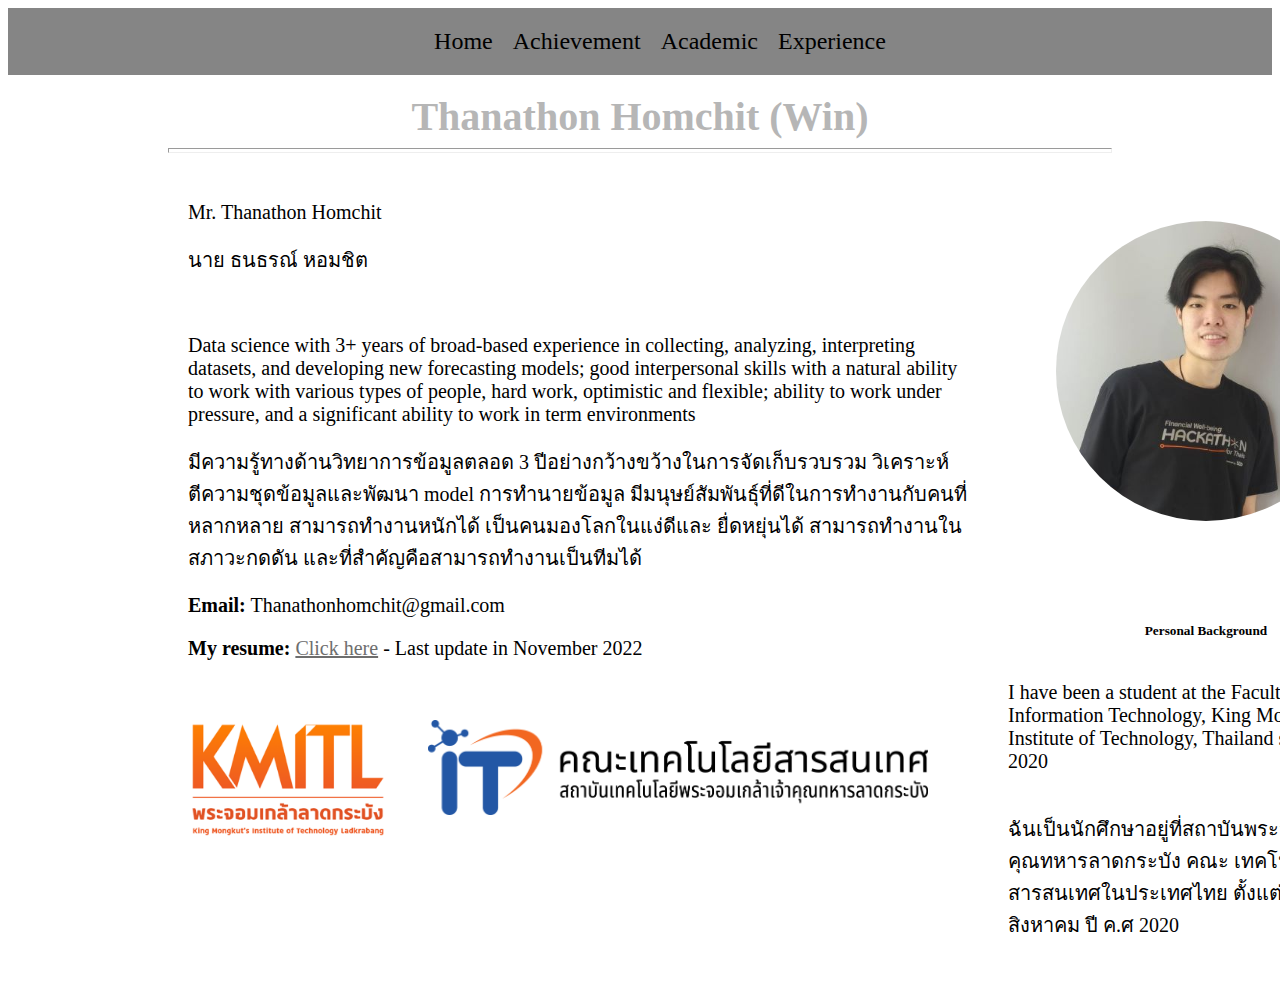
<file: index.html>
<!DOCTYPE html>
<html lang="en">
  <head>
    <meta charset="UTF-8" />
    <meta http-equiv="X-UA-Compatible" content="IE=edge" />
    <meta name="viewport" content="width=device-width, initial-scale=1.0" />
    <link rel="stylesheet" href="css/main.css" />
    <link rel="stylesheet" href="css/homepage.css" />
    <link
      href="https://cdn.jsdelivr.net/npm/bootstrap@5.3.0-alpha1/dist/css/bootstrap.min.css"
      rel="stylesheet"
      integrity="sha384-GLhlTQ8iRABdZLl6O3oVMWSktQOp6b7In1Zl3/Jr59b6EGGoI1aFkw7cmDA6j6gD"
      crossorigin="anonymous"
    />
    <script
      src="https://cdn.jsdelivr.net/npm/bootstrap@5.3.0-alpha1/dist/js/bootstrap.bundle.min.js"
      integrity="sha384-w76AqPfDkMBDXo30jS1Sgez6pr3x5MlQ1ZAGC+nuZB+EYdgRZgiwxhTBTkF7CXvN"
      crossorigin="anonymous"
    ></script>
    <title>Thanathon Homchit</title>
  </head>
  <body>
    <nav>
      <ul>
        <li><a href="index.html">Home</a></li>
        <li><a href="achievement.html">Achievement</a></li>
        <li><a href="academic.html">Academic</a></li>
        <li><a href="experiment.html">Experience</a></li>
      </ul>
    </nav>

    <br />
    <div class="container">
      <div class="harder">Thanathon Homchit (Win)</div>
      <hr />
      <div class="main">
        <div class="left">
          <p>Mr. Thanathon Homchit</p>
          <p>นาย ธนธรณ์ หอมชิต</p>
          <br />
          <p>
            Data science with 3+ years of broad-based experience in collecting,
            analyzing, interpreting datasets, and developing new forecasting
            models; good interpersonal skills with a natural ability to work
            with various types of people, hard work, optimistic and flexible;
            ability to work under pressure, and a significant ability to work in
            term environments
          </p>
          <p>
            มีความรู้ทางด้านวิทยาการข้อมูลตลอด 3
            ปีอย่างกว้างขว้างในการจัดเก็บรวบรวม วิเคราะห์
            ตีความชุดข้อมูลและพัฒนา model การทำนายข้อมูล
            มีมนุษย์สัมพันธุ์ที่ดีในการทำงานกับคนที่หลากหลาย สามารถทำงานหนักได้
            เป็นคนมองโลกในแง่ดีและ ยื่ดหยุ่นได้ สามารถทำงานในสภาวะกดดัน
            และที่สำคัญคือสามารถทำงานเป็นทีมได้
          </p>
          <p><b>Email:</b> Thanathonhomchit@gmail.com</p>
          <p class="click">
            <b>My resume: </b>
            <a href="#">Click here</a> - Last update in November 2022
          </p>

          <div class="kmitl">
            <a href="https://www.kmitl.ac.th/" target="_blank"
              ><img src="image\Kmitl.png" alt="Kmitl" width="200px"
            /></a>
            <a
              href="https://www.it.kmitl.ac.th/th/"
              style="margin: 40px"
              target="_blank"
              ><img src="image\it kmitl.png" alt="Kmitl" width="500px"
            /></a>
          </div>
        </div>
        <div class="right">
          <div class="image">
            <img
              class="image"
              src="image/profile 2.jpg"
              alt="myprofile"
              height="400px"
            />
          </div>
          <br />
          <br />

          <h5>Personal Background</h5>
          <p>
            I have been a student at the Faculty of Information Technology, King
            Mongkut’s Institute of Technology, Thailand since August 2020
          </p>
          <p>
            ฉันเป็นนักศึกษาอยู่ที่สถาบันพระจอมเกล้าเจ้าคุณทหารลาดกระบัง คณะ
            เทคโนโลยีสารสนเทศในประเทศไทย ตั้งแต่เดือน สิงหาคม ปี ค.ศ 2020
          </p>
        </div>
      </div>
    </div>
  </body>
</html>
</file>
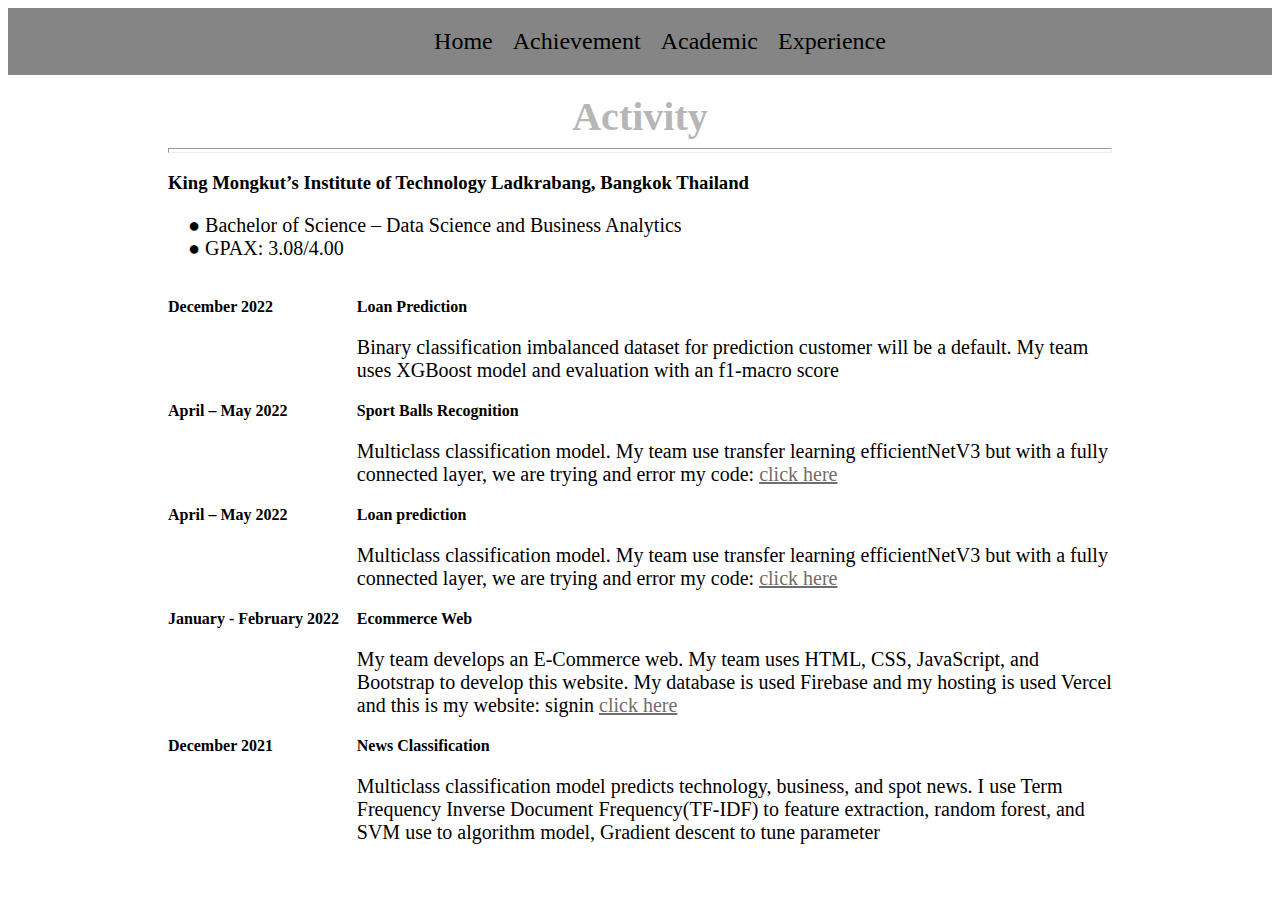
<file: academic.html>
<!DOCTYPE html>
<html lang="en">
  <head>
    <meta charset="UTF-8" />
    <meta http-equiv="X-UA-Compatible" content="IE=edge" />
    <meta name="viewport" content="width=device-width, initial-scale=1.0" />
    <link rel="stylesheet" href="css/main.css" />
    <link rel="stylesheet" href="css/academic.css" />
    <link
      href="https://cdn.jsdelivr.net/npm/bootstrap@5.3.0-alpha1/dist/css/bootstrap.min.css"
      rel="stylesheet"
      integrity="sha384-GLhlTQ8iRABdZLl6O3oVMWSktQOp6b7In1Zl3/Jr59b6EGGoI1aFkw7cmDA6j6gD"
      crossorigin="anonymous"
    />
    <script
      src="https://cdn.jsdelivr.net/npm/bootstrap@5.3.0-alpha1/dist/js/bootstrap.bundle.min.js"
      integrity="sha384-w76AqPfDkMBDXo30jS1Sgez6pr3x5MlQ1ZAGC+nuZB+EYdgRZgiwxhTBTkF7CXvN"
      crossorigin="anonymous"
    ></script>
    <title>Academic</title>
  </head>
  <body>
    <nav>
      <ul>
        <li><a href="index.html">Home</a></li>
        <li><a href="achievement.html">Achievement</a></li>
        <li><a href="academic.html">Academic</a></li>
        <li><a href="experiment.html">Experience</a></li>
      </ul>
    </nav>

    <br />
    <div class="container">
      <div class="harder">Activity</div>
      <hr />
      <div class="main">
        <h3>
          King Mongkut’s Institute of Technology Ladkrabang, Bangkok Thailand
        </h3>
        <p>
          &emsp;● Bachelor of Science – Data Science and Business Analytics
          <br />
          &emsp;● GPAX: 3.08/4.00
        </p>
        <br />
        <div class="activity">
          <div class="year">
            <b>December 2022</b>
          </div>
          <div class="project">
            <b>Loan Prediction</b>
            <p class>
              Binary classification imbalanced dataset for prediction customer
              will be a default. My team uses XGBoost model and evaluation with
              an f1-macro score
            </p>
          </div>
        </div>

        <div class="activity">
          <div class="year">
            <b>April – May 2022</b>
          </div>
          <div class="project">
            <b>Sport Balls Recognition</b>
            <p class="click">
              Multiclass classification model. My team use transfer learning
              efficientNetV3 but with a fully connected layer, we are trying and
              error my code:
              <a
                href="https://colab.research.google.com/drive/1eZnhRSrBr9Q32WQgsxM7bSc2DjQtibtj?usp=sharing"
              >
                click here</a
              >
            </p>
          </div>
        </div>

        <div class="activity">
          <div class="year">
            <b>April – May 2022</b>
          </div>
          <div class="project">
            <b>Loan prediction</b>
            <p class="click">
              Multiclass classification model. My team use transfer learning
              efficientNetV3 but with a fully connected layer, we are trying and
              error my code:
              <a
                href="https://colab.research.google.com/drive/1eZnhRSrBr9Q32WQgsxM7bSc2DjQtibtj?usp=sharing"
              >
                click here</a
              >
            </p>
          </div>
        </div>

        <div class="activity">
          <div class="year">
            <b>January - February 2022</b>
          </div>
          <div class="project">
            <b>Ecommerce Web</b>
            <p class="click">
              My team develops an E-Commerce web. My team uses HTML, CSS,
              JavaScript, and Bootstrap to develop this website. My database is
              used Firebase and my hosting is used Vercel and this is my
              website: signin
              <a href="signin (jibjib.vercel.app)"> click here</a>
            </p>
          </div>
        </div>

        <div class="activity">
          <div class="year">
            <b>December 2021</b>
          </div>
          <div class="project">
            <b>News Classification</b>
            <p>
              Multiclass classification model predicts technology, business, and
              spot news. I use Term Frequency Inverse Document Frequency(TF-IDF)
              to feature extraction, random forest, and SVM use to algorithm
              model, Gradient descent to tune parameter
            </p>
          </div>
        </div>
      </div>
    </div>
  </body>
</html>
</file>
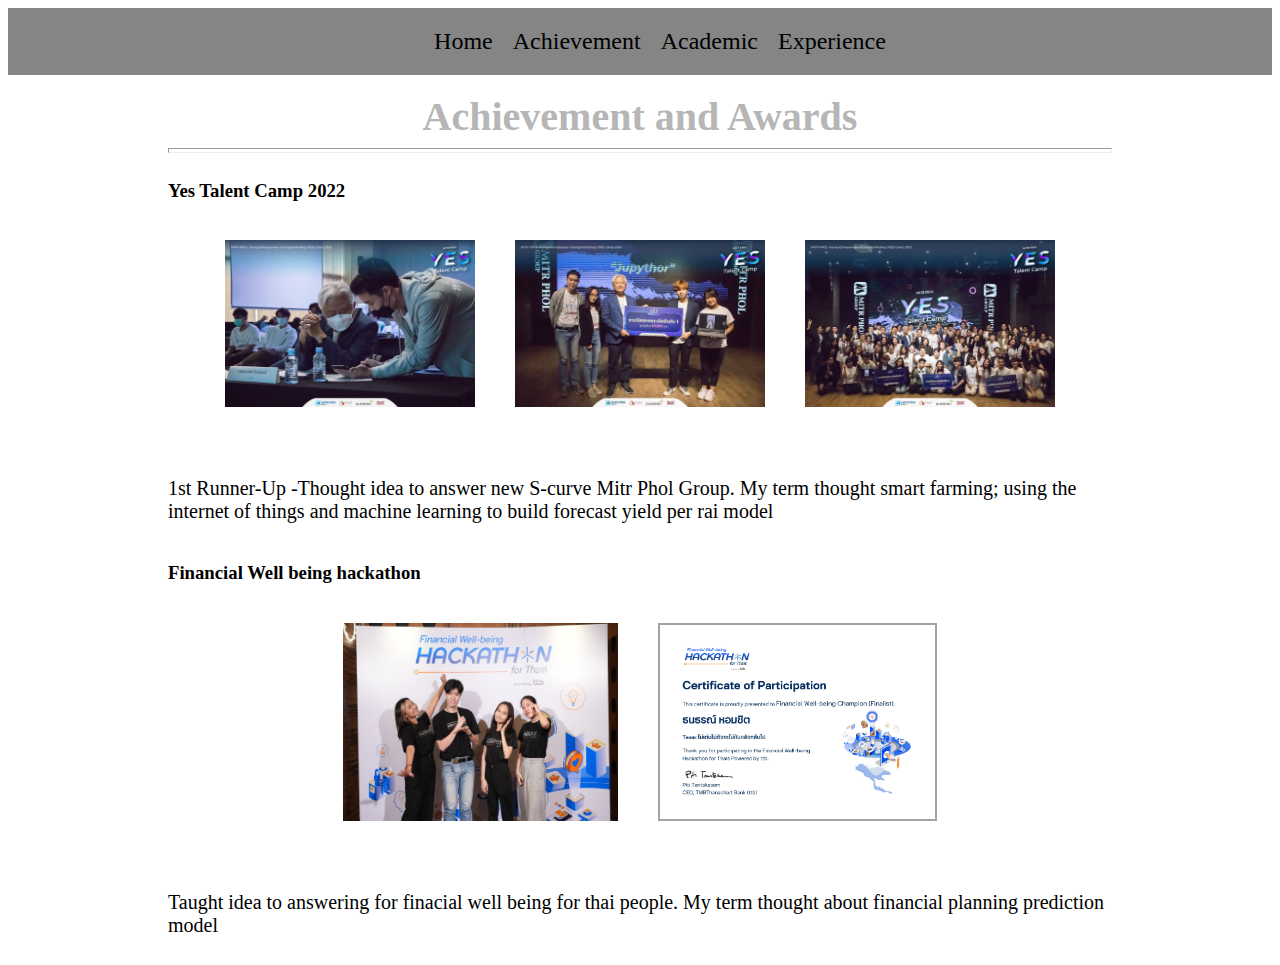
<file: achievement.html>
<!DOCTYPE html>
<html lang="en">
  <head>
    <meta charset="UTF-8" />
    <meta http-equiv="X-UA-Compatible" content="IE=edge" />
    <meta name="viewport" content="width=device-width, initial-scale=1.0" />
    <link rel="stylesheet" href="css/main.css" />
    <link rel="stylesheet" href="css/achievement.css" />
    <link
      href="https://cdn.jsdelivr.net/npm/bootstrap@5.3.0-alpha1/dist/css/bootstrap.min.css"
      rel="stylesheet"
      integrity="sha384-GLhlTQ8iRABdZLl6O3oVMWSktQOp6b7In1Zl3/Jr59b6EGGoI1aFkw7cmDA6j6gD"
      crossorigin="anonymous"
    />
    <script
      src="https://cdn.jsdelivr.net/npm/bootstrap@5.3.0-alpha1/dist/js/bootstrap.bundle.min.js"
      integrity="sha384-w76AqPfDkMBDXo30jS1Sgez6pr3x5MlQ1ZAGC+nuZB+EYdgRZgiwxhTBTkF7CXvN"
      crossorigin="anonymous"
    ></script>
    <title>Achievement</title>
  </head>
  <body>
    <nav>
      <ul>
        <li><a href="index.html">Home</a></li>
        <li><a href="achievement.html">Achievement</a></li>
        <li><a href="academic.html">Academic</a></li>
        <li><a href="experiment.html">Experience</a></li>
      </ul>
    </nav>

    <br />
    <div class="container">
      <div class="harder">Achievement and Awards</div>
      <hr />
      <div class="main">
        <div class="achieve">
          <h3>Yes Talent Camp 2022</h3>
          <div class="img">
            <img
              src="image\YesTalentCamp1.jpg"
              alt="YesTalentCamp"
              width="250px"
            />
            <img
              src="image\YesTalentCamp2.jpg"
              alt="YesTalentCamp"
              width="250px"
            />
            <img
              src="image\YesTalentCamp3.jpg"
              alt="YesTalentCamp"
              width="250px"
            />
          </div>
          <p>
            1st Runner-Up -Thought idea to answer new S-curve Mitr Phol Group.
            My term thought smart farming; using the internet of things and
            machine learning to build forecast yield per rai model
          </p>
        </div>
        <div class="achieve">
          <h3>Financial Well being hackathon</h3>
          <div class="img">
            <img
              src="image\Financial Well-being.jpg"
              alt="YesTalentCamp"
              width="275px"
            />
            <img
              src="image\Certificate of Participation.jpg"
              alt="YesTalentCamp"
              width="275px"
              style="border: 2px solid rgb(163, 163, 163)"
            />
          </div>
          <p>
            Taught idea to answering for finacial well being for thai people. My
            term thought about financial planning prediction model
          </p>
        </div>
      </div>
    </div>
  </body>
</html>
</file>
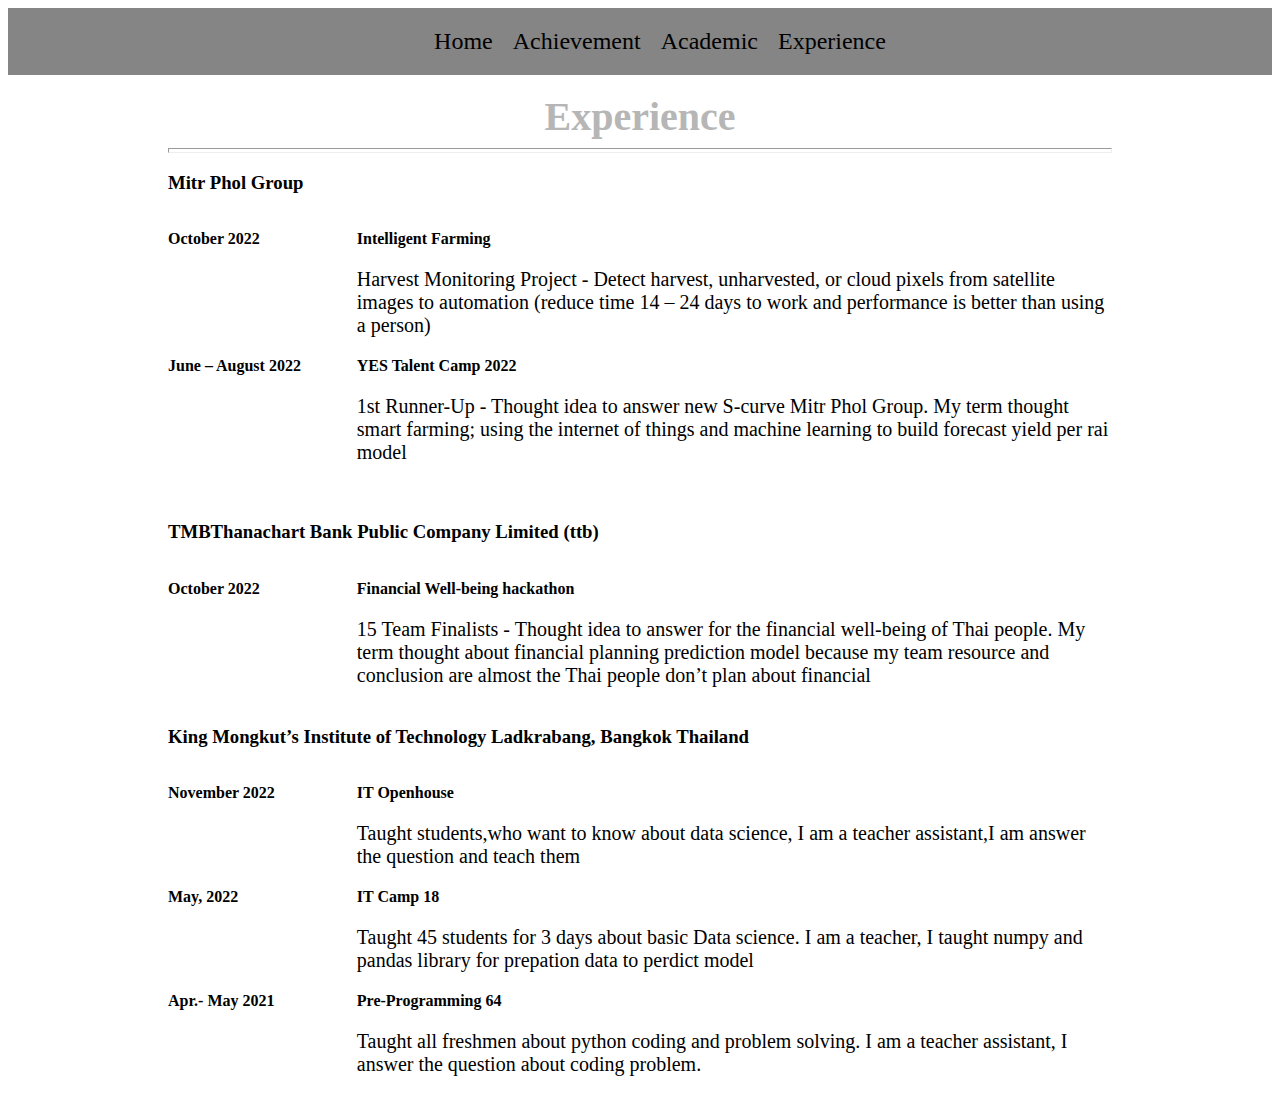
<file: experiment.html>
<!DOCTYPE html>
<html lang="en">
  <head>
    <meta charset="UTF-8" />
    <meta http-equiv="X-UA-Compatible" content="IE=edge" />
    <meta name="viewport" content="width=device-width, initial-scale=1.0" />
    <link rel="stylesheet" href="css/main.css" />
    <link rel="stylesheet" href="css/experiment.css" />
    <link
      href="https://cdn.jsdelivr.net/npm/bootstrap@5.3.0-alpha1/dist/css/bootstrap.min.css"
      rel="stylesheet"
      integrity="sha384-GLhlTQ8iRABdZLl6O3oVMWSktQOp6b7In1Zl3/Jr59b6EGGoI1aFkw7cmDA6j6gD"
      crossorigin="anonymous"
    />
    <script
      src="https://cdn.jsdelivr.net/npm/bootstrap@5.3.0-alpha1/dist/js/bootstrap.bundle.min.js"
      integrity="sha384-w76AqPfDkMBDXo30jS1Sgez6pr3x5MlQ1ZAGC+nuZB+EYdgRZgiwxhTBTkF7CXvN"
      crossorigin="anonymous"
    ></script>
    <title>Experiment</title>
  </head>
  <body>
    <nav>
      <ul>
        <li><a href="index.html">Home</a></li>
        <li><a href="achievement.html">Achievement</a></li>
        <li><a href="academic.html">Academic</a></li>
        <li><a href="experiment.html">Experience</a></li>
      </ul>
    </nav>

    <br />
    <div class="container">
      <div class="harder">Experience</div>
      <hr />
      <div class="main">
        <h3>Mitr Phol Group</h3>
        <br />
        <div class="activity">
          <div class="year">
            <b>October 2022</b>
          </div>
          <div class="project">
            <b>Intelligent Farming</b>
            <p>
              Harvest Monitoring Project - Detect harvest, unharvested, or cloud
              pixels from satellite images to automation (reduce time 14 – 24
              days to work and performance is better than using a person)
            </p>
          </div>
        </div>

        <div class="activity">
          <div class="year">
            <b>June – August 2022</b>
          </div>
          <div class="project">
            <b>YES Talent Camp 2022</b>
            <p>
              1st Runner-Up - Thought idea to answer new S-curve Mitr Phol
              Group. My term thought smart farming; using the internet of things
              and machine learning to build forecast yield per rai model
            </p>
          </div>
        </div>

        <br />
        <h3>TMBThanachart Bank Public Company Limited (ttb)</h3>
        <br />
        <div class="activity">
          <div class="year">
            <b>October 2022</b>
          </div>
          <div class="project">
            <b>Financial Well-being hackathon</b>
            <p>
              15 Team Finalists - Thought idea to answer for the financial
              well-being of Thai people. My term thought about financial
              planning prediction model because my team resource and conclusion
              are almost the Thai people don’t plan about financial
            </p>
          </div>
        </div>

        <h3>
          King Mongkut’s Institute of Technology Ladkrabang, Bangkok Thailand
        </h3>
        <br />
        <div class="activity">
          <div class="year">
            <b>November 2022</b>
          </div>
          <div class="project">
            <b>IT Openhouse</b>
            <p>
              Taught students,who want to know about data science, I am a
              teacher assistant,I am answer the question and teach them
            </p>
          </div>
        </div>

        <div class="activity">
          <div class="year">
            <b>May, 2022</b>
          </div>
          <div class="project">
            <b>IT Camp 18</b>
            <p>
              Taught 45 students for 3 days about basic Data science. I am a
              teacher, I taught numpy and pandas library for prepation data to
              perdict model
            </p>
          </div>
        </div>

        <div class="activity">
          <div class="year">
            <b>Apr.- May 2021</b>
          </div>
          <div class="project">
            <b>Pre-Programming 64</b>
            <p>
              Taught all freshmen about python coding and problem solving. I am
              a teacher assistant, I answer the question about coding problem.
            </p>
          </div>
        </div>
      </div>
    </div>
  </body>
</html>
</file>
<file: css/main.css>
.container{
    padding:0px 10rem !important;
  }
  /* nav */
  nav {
    display: flex;
    justify-content: space-around;
    align-items: center;
    background-color: rgb(133, 133, 133);
    color: rgb(255, 255, 255);
    padding: 10px;
  }

  nav ul {
    display: flex;
    list-style: none;
    margin: 10px;
  }

  nav li {
    margin: 0 10px;
  }

  nav a {
    color: rgb(0, 0, 0);
    text-decoration: none;
    font-size: 1.5em;
  }

  nav a:hover {
      color: rgb(255, 255, 255);
      text-decoration: underline;
    }

/* harder */
.harder{
  color: rgb(182, 182, 182);
  font-size: 2.5rem;
  text-align: center;
  font-weight: bold;
}

hr{
height:3px;
}

p{
  font-size: 20px;
}

.click a{
  color:rgb(110, 110, 110)
  }

.click a:hover{
  color:rgb(0, 0, 0)
  }
</file>
<file: css/homepage.css>
/* main */

.main{
  display: flex;
  justify-content: space-around;
}
  /* left */
.left{
  margin:20px;
}

.name{
  font: optional;
  font-size: 1em;
}



.kmitl{
  display:flex;
}

  /* right */
.right{
  margin:20px;
  display: flex;
  flex-direction: column;
  align-items: center;
}

.image{
    border-radius: 50%;
    margin:1.25rem 1.5rem;
  }

.image img{
  object-fit: cover;
  object-position: top;
  height: 300px;
  width: 300px;
}
</file>
<file: css/academic.css>
.activity{
    display: grid;
    grid-template-columns: 20% 80%;
}
</file>
<file: css/achievement.css>
.main{
    display: flex;
    flex-direction: column;

}

.achieve{
    display: flex;
    flex-direction: column;

}

.img{
    display: flex;
    flex-direction: row;
    justify-content: center;
}
img{
    margin: 20px;
    margin-bottom: 50px;
}
</file>
<file: css/experiment.css>
.activity{
    display: grid;
    grid-template-columns: 20% 80%;
}
</file>
